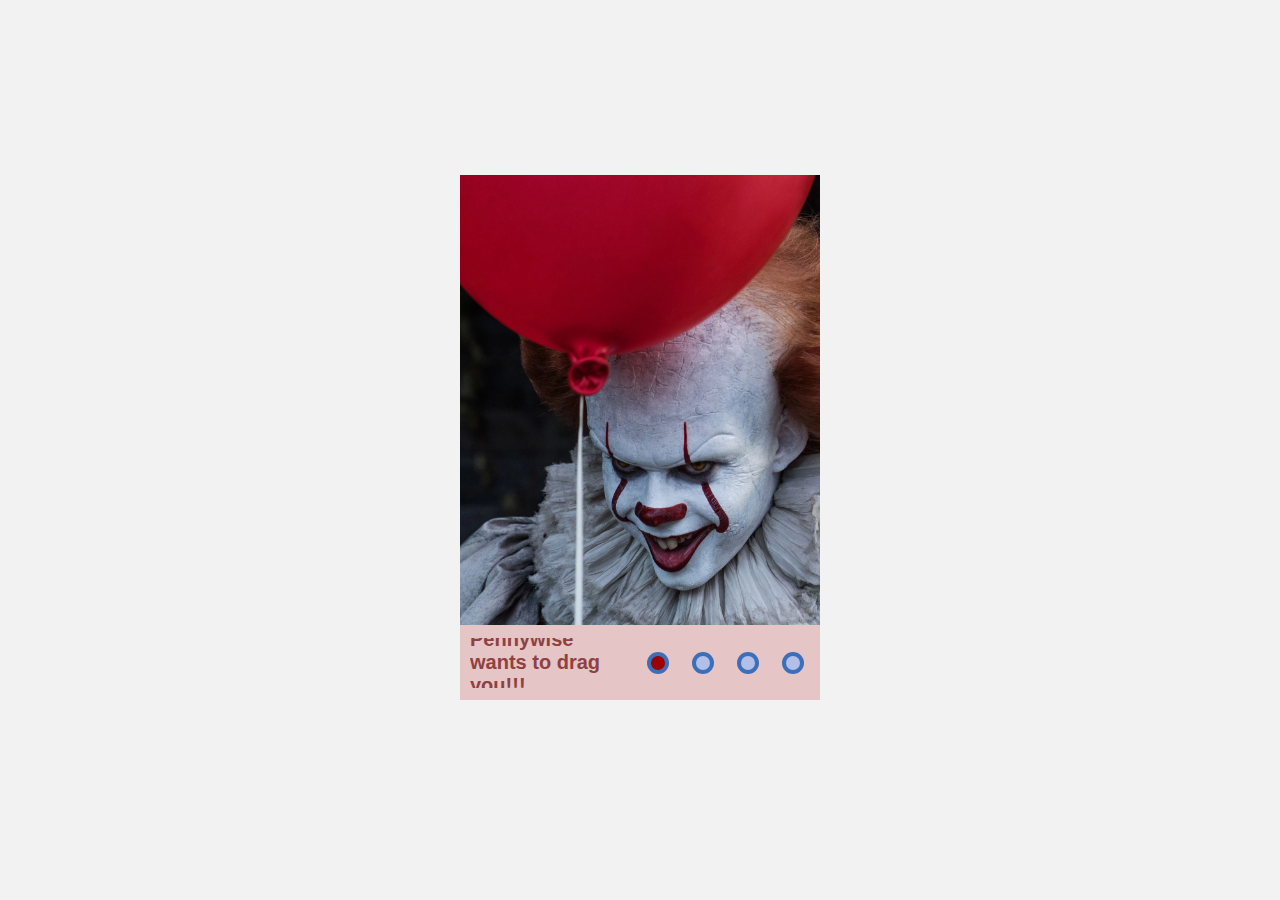
<file: cssMemSlider/index.html>
<!DOCTYPE html>
<html lang="en">

<head>
  <meta charset="UTF-8">
  <meta http-equiv="X-UA-Compatible" content="IE=edge">
  <meta name="viewport" content="width=device-width, initial-scale=1.0">
  <link href="./css/style.css" type="text/css" rel="stylesheet" />
  <link rel="preconnect" href="https://fonts.googleapis.com">
  <link rel="preconnect" href="https://fonts.gstatic.com" crossorigin>
  <link href="https://fonts.googleapis.com/css2?family=Anek+Odia:wght@100;200&family=Lato:ital@0;1&display=swap"
    rel="stylesheet">
  <link href="https://fonts.googleapis.com/css2?family=Anek+Odia:wght@100;200&family=Lato:ital@0;1&display=swap"
    rel="stylesheet">

  <title>mem-slider</title>
</head>

<body>
  <main>
    <div class="wrapper__mem-slider">
      <div class="mem-slider">
        <input checked type="radio" id="trigger-1" name="slider">
        <input type="radio" id="trigger-2" name="slider">
        <input type="radio" id="trigger-3" name="slider">
        <input type="radio" id="trigger-4" name="slider">
        <div class="mem-slider__image">
          <div class="slider-image background-1"></div>
          <div class="slider-image background-2"></div>
          <div class="slider-image background-3"></div>
          <div class="slider-image background-4"></div>
        </div>
        <div class="mem-slider__text">
          <p class="text-1">
            Pennywise wants to drag you!!!
          </p>
          <p class="text-2">
            When Pennywise tries to drag you and you thin
          </p>
          <p class="text-3">
            When Pennywise tries to drag you but you fat (win)
          </p>
          <p class="text-4">
            When Pennywise will have plan B!!!
          </p>
        </div>
        <div class="mem-slider__control">
          <label for="trigger-1">
            <div class="label label-1">
              <div class="label-circle">
              </div>
            </div>
          </label>
          <label for="trigger-2">
            <div class="label label-2">
              <div class="label-circle">
              </div>
            </div>
          </label>
          <label for="trigger-3">
            <div class="label label-3">
              <div class="label-circle">
              </div>
            </div>
          </label>
          <label for="trigger-4">
            <div class="label label-4">
              <div class="label-circle">
              </div>
            </div>
          </label>
        </div>
      </div>
    </div>

  </main>
</body>

</html>
</file>
<file: cssMemSlider/css/style.css>
* {
  margin: 0;
  padding: 0;
  border: 0;
  -webkit-box-sizing: border-box;
          box-sizing: border-box;
}

input[type="text"] {
  font-family: inherit;
  font-size: inherit;
  line-height: inherit;
  margin: 0;
}

html {
  font-size: 10px;
  scroll-behavior: smooth;
}

textarea#story {
  -moz-appearance: none;
  outline: 0px none transparent;
}

textarea:focus,
input:focus {
  outline: 0;
}

*:focus {
  outline: 0;
}

div,
span {
  margin: 0;
  padding: 0;
  border: 0;
}

body {
  font-family: "Arial", "Georgia";
  font-weight: 400;
  background-color: rgba(0, 0, 0, 0.05);
  margin: 0 auto;
}

main {
  width: 100vh;
  height: 100vh;
  display: -webkit-box;
  display: -ms-flexbox;
  display: flex;
  -webkit-box-pack: justify;
      -ms-flex-pack: justify;
          justify-content: space-between;
  -webkit-box-align: center;
      -ms-flex-align: center;
          align-items: center;
}

li {
  display: block;
}

a {
  text-decoration: none;
  color: #ffff;
}

button {
  padding: 0;
  border: none;
  font: inherit;
  color: inherit;
  background-color: transparent;
  cursor: pointer;
}

h2 {
  font-size: 4.4rem;
  font-weight: 400;
  color: white;
  line-height: 57px;
  letter-spacing: 1;
  font-family: "Georgia";
}

h3 {
  font-size: 3.5rem;
  font-weight: 400;
  color: #545454;
  line-height: 45px;
  letter-spacing: 0.06em;
  font-family: "Georgia";
}

h4 {
  font-size: 2rem;
  font-weight: 400;
  color: #F1CDB3;
  line-height: 23px;
  letter-spacing: 0.06em;
  font-family: 'Georgia';
}

main {
  width: 100%;
  margin: 0 auto;
  display: -webkit-box;
  display: -ms-flexbox;
  display: flex;
  -webkit-box-orient: vertical;
  -webkit-box-direction: normal;
      -ms-flex-direction: column;
          flex-direction: column;
  -webkit-box-align: center;
      -ms-flex-align: center;
          align-items: center;
  -webkit-box-pack: center;
      -ms-flex-pack: center;
          justify-content: center;
}

@-webkit-keyframes visible {
  0% {
    opacity: 0;
  }
  100% {
    opacity: 1;
  }
}

@keyframes visible {
  0% {
    opacity: 0;
  }
  100% {
    opacity: 1;
  }
}

input {
  display: none;
}

.wrapper__mem-slider {
  max-width: 550px;
  height: auto;
  background-color: rgba(176, 4, 4, 0.19);
}

.mem-slider {
  width: 100%;
  height: auto;
  display: -ms-grid;
  display: grid;
  -ms-grid-columns: (1fr)[2];
      grid-template-columns: repeat(2, 1fr);
  -ms-grid-rows: 80% 15%;
      grid-template-rows: 80% 15%;
  grid-column-gap: 5%;
  grid-row-gap: 5%;
  -webkit-box-pack: center;
      -ms-flex-pack: center;
          justify-content: center;
  -webkit-box-align: center;
      -ms-flex-align: center;
          align-items: center;
}

.mem-slider__image {
  -ms-grid-row: 1;
  -ms-grid-row-span: 1;
  -ms-grid-column: 1;
  -ms-grid-column-span: 2;
  grid-area: 1 / 1 / 2 / 3;
  width: 100%;
  display: -webkit-box;
  display: -ms-flexbox;
  display: flex;
}

.mem-slider__image .slider-image {
  -ms-flex-preferred-size: 0;
      flex-basis: 0;
  opacity: 0;
  -webkit-transition: 0.4s linear;
  transition: 0.4s linear;
  background-size: cover;
  background-position: center;
}

.mem-slider__text {
  -ms-grid-row: 2;
  -ms-grid-row-span: 1;
  -ms-grid-column: 1;
  -ms-grid-column-span: 1;
  grid-area: 2 / 1 / 3 / 2;
  width: 100%;
  height: 50px;
  display: -webkit-box;
  display: -ms-flexbox;
  display: flex;
  padding-left: 10px;
}

.mem-slider__text p {
  display: block;
  -ms-flex-preferred-size: 0;
      flex-basis: 0;
  width: 0;
  opacity: 0;
  font-size: 2rem;
  display: -webkit-box;
  display: -ms-flexbox;
  display: flex;
  -webkit-box-pack: left;
      -ms-flex-pack: left;
          justify-content: left;
  -webkit-box-align: center;
      -ms-flex-align: center;
          align-items: center;
  font-weight: 600;
  height: 100%;
  -webkit-transition: 0.3s;
  transition: 0.3s;
  overflow: hidden;
  color: #8F4141;
}

.mem-slider__control {
  -ms-grid-row: 2;
  -ms-grid-row-span: 1;
  -ms-grid-column: 2;
  -ms-grid-column-span: 1;
  grid-area: 2 / 2 / 3 / 3;
  width: 100%;
  height: 50px;
  display: -webkit-box;
  display: -ms-flexbox;
  display: flex;
  -webkit-box-pack: right;
      -ms-flex-pack: right;
          justify-content: right;
  -webkit-box-align: center;
      -ms-flex-align: center;
          align-items: center;
  -webkit-column-gap: 10px;
          column-gap: 10px;
  padding-right: 10px;
}

.slider-image {
  width: 250px;
  height: 450px;
  background-size: cover;
}

.background-1 {
  background: url("../assets/img/mem-1.png") no-repeat center;
}

.background-2 {
  background: url("../assets/img/mem-2.png") no-repeat center;
}

.background-3 {
  background: url("../assets/img/mem-3.png") no-repeat center;
}

.background-4 {
  background: url("../assets/img/mem-4.png") no-repeat center;
}

label {
  width: 35px;
  height: 35px;
  display: -webkit-box;
  display: -ms-flexbox;
  display: flex;
  -webkit-box-pack: center;
      -ms-flex-pack: center;
          justify-content: center;
  -webkit-box-align: center;
      -ms-flex-align: center;
          align-items: center;
  cursor: pointer;
}

label:hover .label {
  border: 4px solid #454b7c;
  -webkit-transition: 0.1s linear;
  transition: 0.1s linear;
}

.label {
  width: 22px;
  height: 22px;
  border-radius: 50%;
  background-color: RGB(60, 111, 186);
  display: -webkit-box;
  display: -ms-flexbox;
  display: flex;
  -webkit-box-pack: center;
      -ms-flex-pack: center;
          justify-content: center;
  -webkit-box-align: center;
      -ms-flex-align: center;
          align-items: center;
  -webkit-transition: 0.3s linear;
  transition: 0.3s linear;
}

.label-circle {
  width: 14px;
  height: 14px;
  border-radius: 50%;
  background-color: #b1bfe9;
  display: -webkit-box;
  display: -ms-flexbox;
  display: flex;
  -webkit-box-pack: center;
      -ms-flex-pack: center;
          justify-content: center;
  -webkit-box-align: center;
      -ms-flex-align: center;
          align-items: center;
  -webkit-transition: 0.3s linear;
  transition: 0.3s linear;
}

#trigger-1:checked ~ .mem-slider__text > .text-1 {
  -webkit-box-flex: 1;
      -ms-flex-positive: 1;
          flex-grow: 1;
  opacity: 1;
}

#trigger-2:checked ~ .mem-slider__text > .text-2 {
  -webkit-box-flex: 1;
      -ms-flex-positive: 1;
          flex-grow: 1;
  opacity: 1;
}

#trigger-3:checked ~ .mem-slider__text > .text-3 {
  -webkit-box-flex: 1;
      -ms-flex-positive: 1;
          flex-grow: 1;
  opacity: 1;
}

#trigger-4:checked ~ .mem-slider__text > .text-4 {
  -webkit-box-flex: 1;
      -ms-flex-positive: 1;
          flex-grow: 1;
  opacity: 1;
}

#trigger-1:checked ~ .mem-slider__image > .background-1 {
  -webkit-box-flex: 1;
      -ms-flex-positive: 1;
          flex-grow: 1;
  opacity: 1;
}

#trigger-2:checked ~ .mem-slider__image > .background-2 {
  -webkit-box-flex: 1;
      -ms-flex-positive: 1;
          flex-grow: 1;
  opacity: 1;
}

#trigger-3:checked ~ .mem-slider__image > .background-3 {
  -webkit-box-flex: 1;
      -ms-flex-positive: 1;
          flex-grow: 1;
  opacity: 1;
}

#trigger-4:checked ~ .mem-slider__image > .background-4 {
  -webkit-box-flex: 1;
      -ms-flex-positive: 1;
          flex-grow: 1;
  opacity: 1;
}

#trigger-1:checked ~ .mem-slider__control > label:nth-child(1) > div > div {
  background-color: RGB(155, 0, 0);
}

#trigger-2:checked ~ .mem-slider__control > label:nth-child(2) > div > div {
  background-color: RGB(155, 0, 0);
}

#trigger-3:checked ~ .mem-slider__control > label:nth-child(3) > div > div {
  background-color: RGB(155, 0, 0);
}

#trigger-4:checked ~ .mem-slider__control > label:nth-child(4) > div > div {
  background-color: RGB(155, 0, 0);
}

@media screen and (max-width: 768px) {
  .wrapper__mem-slider {
    max-width: 320px;
    height: auto;
    background-color: rgba(176, 4, 4, 0.19);
  }
  .mem-slider {
    width: 100%;
    height: auto;
    display: -webkit-box;
    display: -ms-flexbox;
    display: flex;
    -webkit-box-orient: vertical;
    -webkit-box-direction: normal;
        -ms-flex-direction: column;
            flex-direction: column;
    -webkit-box-pack: center;
        -ms-flex-pack: center;
            justify-content: center;
    -webkit-box-align: center;
        -ms-flex-align: center;
            align-items: center;
  }
  .mem-slider__text {
    -webkit-box-ordinal-group: 3;
        -ms-flex-order: 2;
            order: 2;
  }
  .mem-slider__text p {
    -webkit-box-pack: center;
        -ms-flex-pack: center;
            justify-content: center;
    text-align: center;
  }
  .mem-slider__control {
    -webkit-box-pack: center;
        -ms-flex-pack: center;
            justify-content: center;
  }
}
</file>
